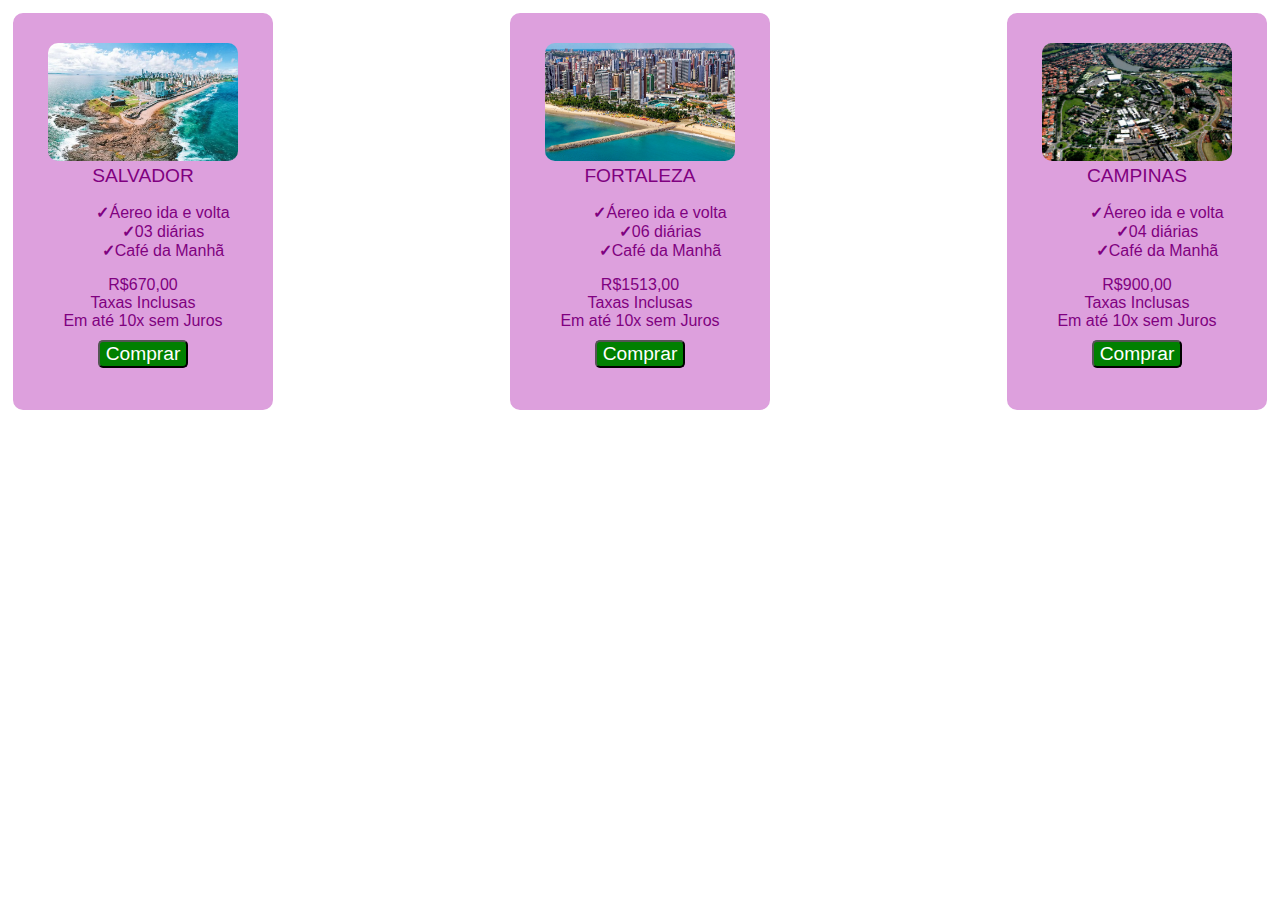
<file: Pratica03/index.html>
<!DOCTYPE html>
<html lang="en">
<head>
    <title>Roteiros Turísticos</title>
    <link rel="stylesheet" href="estilo.css">
    <link rel="preconnect" href="https://fonts.googleapis.com">
    <link rel="preconnect" href="https://fonts.gstatic.com" crossorigin>
    <link href="https://fonts.googleapis.com/css2?family=Nunito&display=swap" rel="styleshet">
</head>
<body>
    <div class="container-destinos">
        <div class="roteiros-viagens">
            <img src="./imgs/salvador.jpg" class="postal">
            <div class="roteiro-destino">Salvador</div>
                <ul class="roteiro-incluso">
                    <li>Áereo ida e volta</li>
                    <li>03 diárias</li>
                    <li>Café da Manhã</li>
                </ul>
            <div class="roteiro-preco">R$670,00</div>
            <div class="roteiro-obs">Taxas Inclusas</div>
            <div class="roteiro-parcelamento">Em até 10x sem Juros</div>
            <button class="roteiro-comprar">Comprar</button>
          
        </div>
        <div class="roteiros-viagens">
            <img src="./imgs/fortaleza.jpg">
            <div class="roteiro-destino">Fortaleza</div>
            <ul class="roteiro-incluso">
               <li>Áereo ida e volta</li>
               <li>06 diárias</li>
               <li>Café da Manhã</li>
            </ul>
            <div class="roteiro-preco">R$1513,00</div>
            <div class="roteiro-obs">Taxas Inclusas</div>
            <div class="roteiro-parcelamento">Em até 10x sem Juros</div>
            <button class="roteiro-comprar">Comprar</button>
            
        </div>
        <div class="roteiros-viagens">
            <img src="./imgs/campinas.jpg">
            <div class="roteiro-destino">Campinas</div>
            <ul class="roteiro-incluso">
                <li>Áereo ida e volta</li>
                <li>04 diárias</li>
                <li>Café da Manhã</li>
            </ul>
            <div class="roteiro-preco">R$900,00</div>
            <div class="roteiro-obs">Taxas Inclusas</div>
            <div class="roteiro-parcelamento">Em até 10x sem Juros</div>
            <button class="roteiro-comprar">Comprar</button>
           
        </div>
       
    </div>
</body>
</html>
</file>
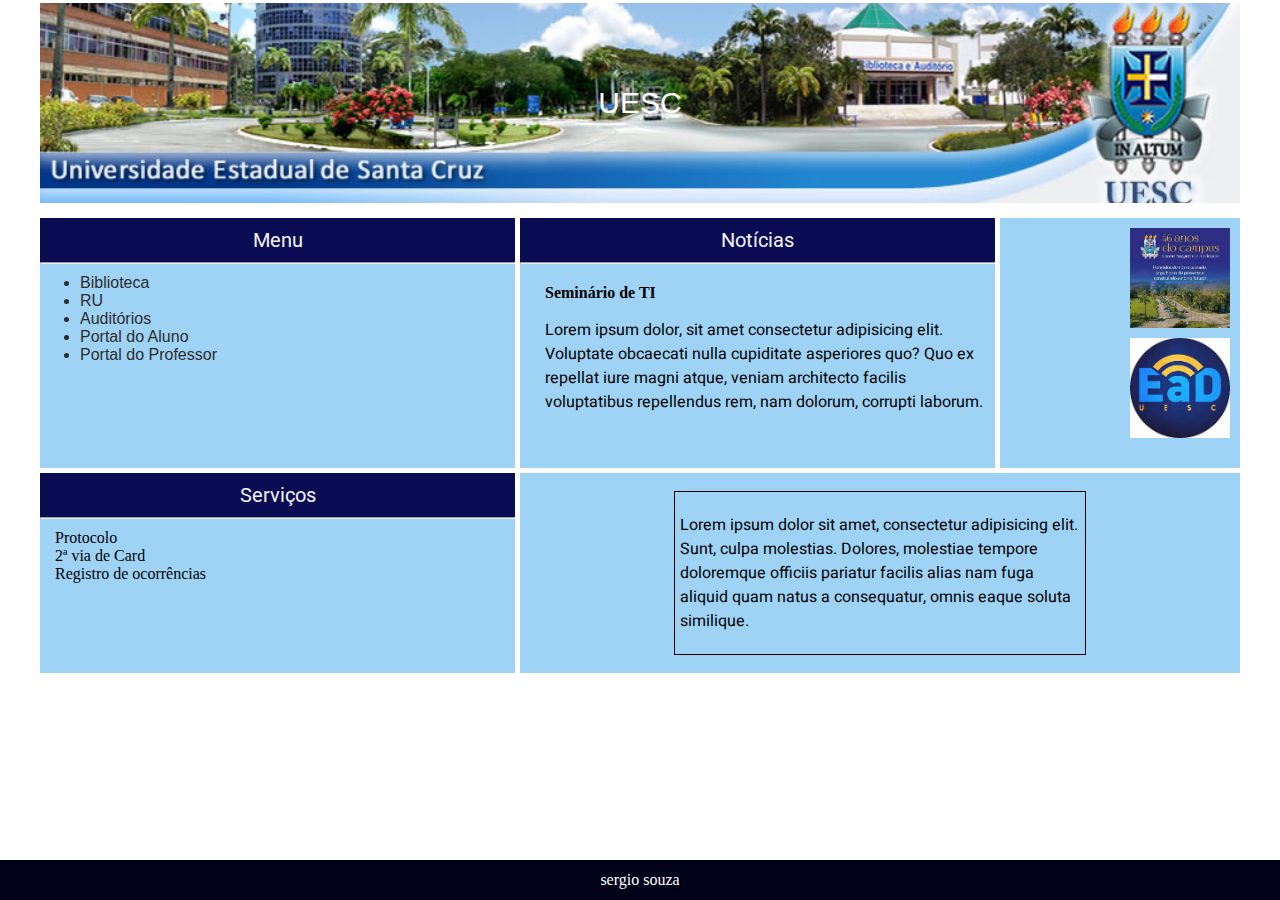
<file: Pratica5/index.html>
<!DOCTYPE html>
<html lang="pt-BR">

<head>
    <title>Universidade Estadual de Santa Cruz - UESC</title>
    <link rel="stylesheet" href="./css/style.css" />
    <link rel="preconnect" href="https://fonts.googleapis.com">
    <link rel="preconnect" href="https://fonts.gstatic.com" crossorigin>
    <link
        href="https://fonts.googleapis.com/css2?family=Edu+TAS+Beginner&family=Heebo:wght@100&family=Roboto+Mono:wght@100&family=Roboto:wght@100&display=swap"
        rel="stylesheet">
</head>

<body>
    <div class="container">
        <div class="card" id="banner">
            UESC
        </div>
        <div id="menu">
            <div class="header">
                Menu
                <hr>
            </div>
            <ul>
                <li><a>Biblioteca</a></li>
                <li><a>RU</a></li>
                <li><a>Auditórios</a></li>
                <li><a>Portal do Aluno</a></li>
                <li><a>Portal do Professor</a></li>
            </ul>
        </div>
        <div class="card" id="noticias">
            <div class="header">
                Notícias
                <hr>
            </div>
            <div id="listaNoticias">
                <b>Seminário de TI</b>
                <p>Lorem ipsum dolor, sit amet consectetur adipisicing elit. Voluptate obcaecati nulla cupiditate
                    asperiores quo? Quo ex repellat iure magni atque, veniam architecto facilis voluptatibus repellendus
                    rem, nam dolorum, corrupti laborum.</p>
                <br>
            </div>
        </div>
        <div class="card" id="destaques">
            <img src="./img/img1.jpeg" id="img1">
            <img src="./img/img2.jpeg" id="img2">
        </div>
        <div  class="card" id="servicos">
            <div class="header">
                Serviços
                <hr>
            </div>
            <div id="listaServicos">
                <a>Protocolo</a><br>
                <a>2ª via de Card</a><br>
                <a>Registro de ocorrências</a>
                <br>
                <br>
            </div>
        </div>
        <div class="card" id="resultados">
            <div id="listaResultados">
                <p>Lorem ipsum dolor sit amet, consectetur adipisicing elit. Sunt, culpa molestias. Dolores, molestiae tempore doloremque officiis pariatur facilis alias nam fuga aliquid quam natus a consequatur, omnis eaque soluta similique.</p>
            </div>
        </div>
    </div>
    <div id="rodape">sergio souza  </div>
</body>

</html>
</file>
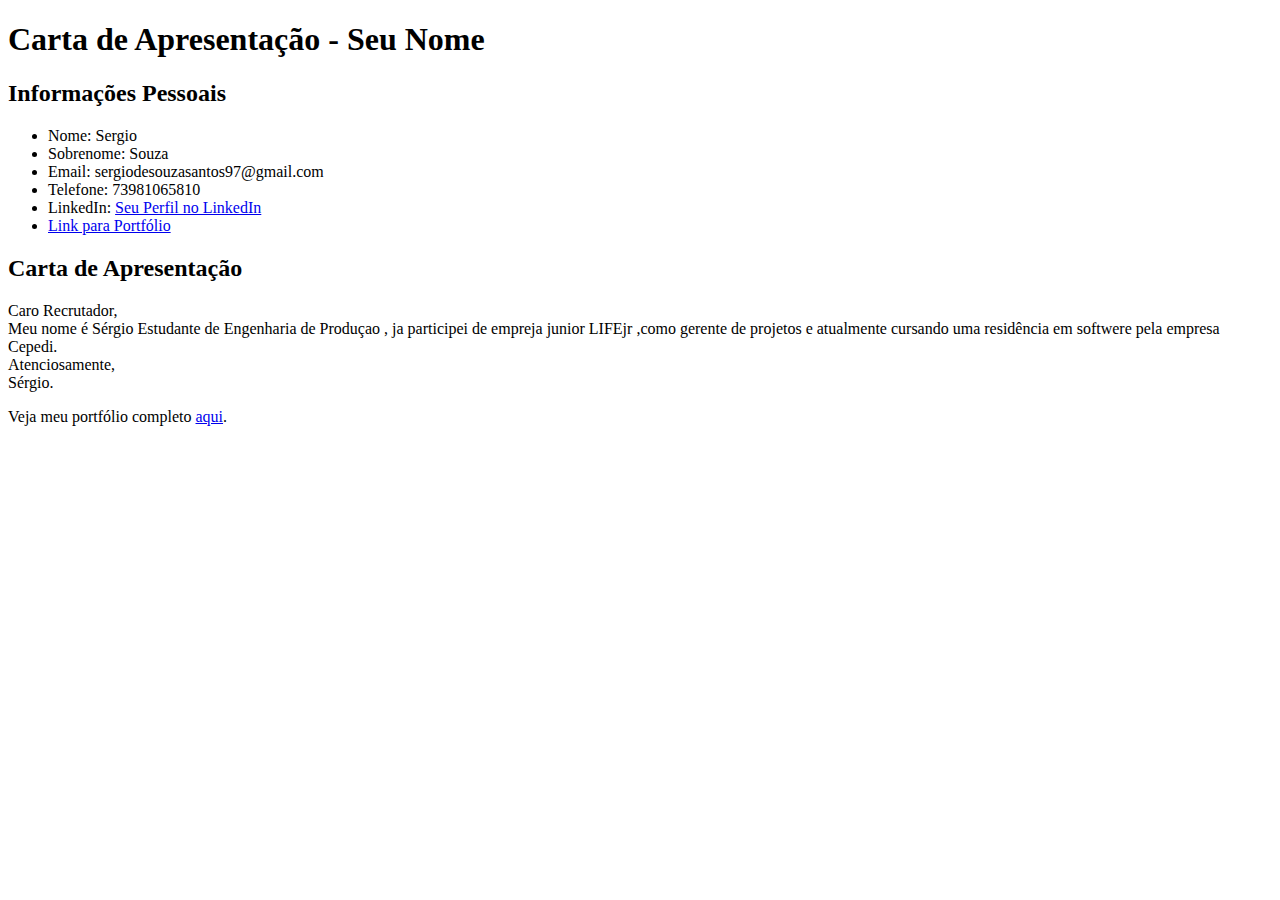
<file: PraticaTic01/index.html>
<!DOCTYPE html>
<html lang="pt-br">
<head>
    <meta charset="UTF-8">
    <title>Carta de Apresentação - Seu Nome</title>
</head>
<body>
    <h1>Carta de Apresentação - Seu Nome</h1>

    <h2>Informações Pessoais</h2>
    <ul>
        <li>Nome: Sergio </li>
        <li>Sobrenome: Souza </li>
        <li>Email: sergiodesouzasantos97@gmail.com</li>
        <li>Telefone: 73981065810</li>
        <li>LinkedIn: <a href="https://www.linkedin.com/in/sergio-souza-b541a61bb?utm_source=share&utm_campaign=share_via&utm_content=profile&utm_medium=android_app">Seu Perfil no LinkedIn</a></li>
        <li><a href="portfolio.html" target="_blank">Link para Portfólio</a></li>
    </ul>

    <h2>Carta de Apresentação</h2>
    <p>
        Caro Recrutador,<br>
        Meu nome é Sérgio Estudante de Engenharia de Produçao , ja participei de empreja junior LIFEjr ,como gerente de projetos e atualmente cursando uma residência em softwere pela empresa Cepedi.<br>

        Atenciosamente,<br>
        Sérgio.
    </p>

    <footer>
        <p>Veja meu portfólio completo <a href="portfolio.html">aqui</a>.</p>
    </footer>
</body>
</html>
</file>
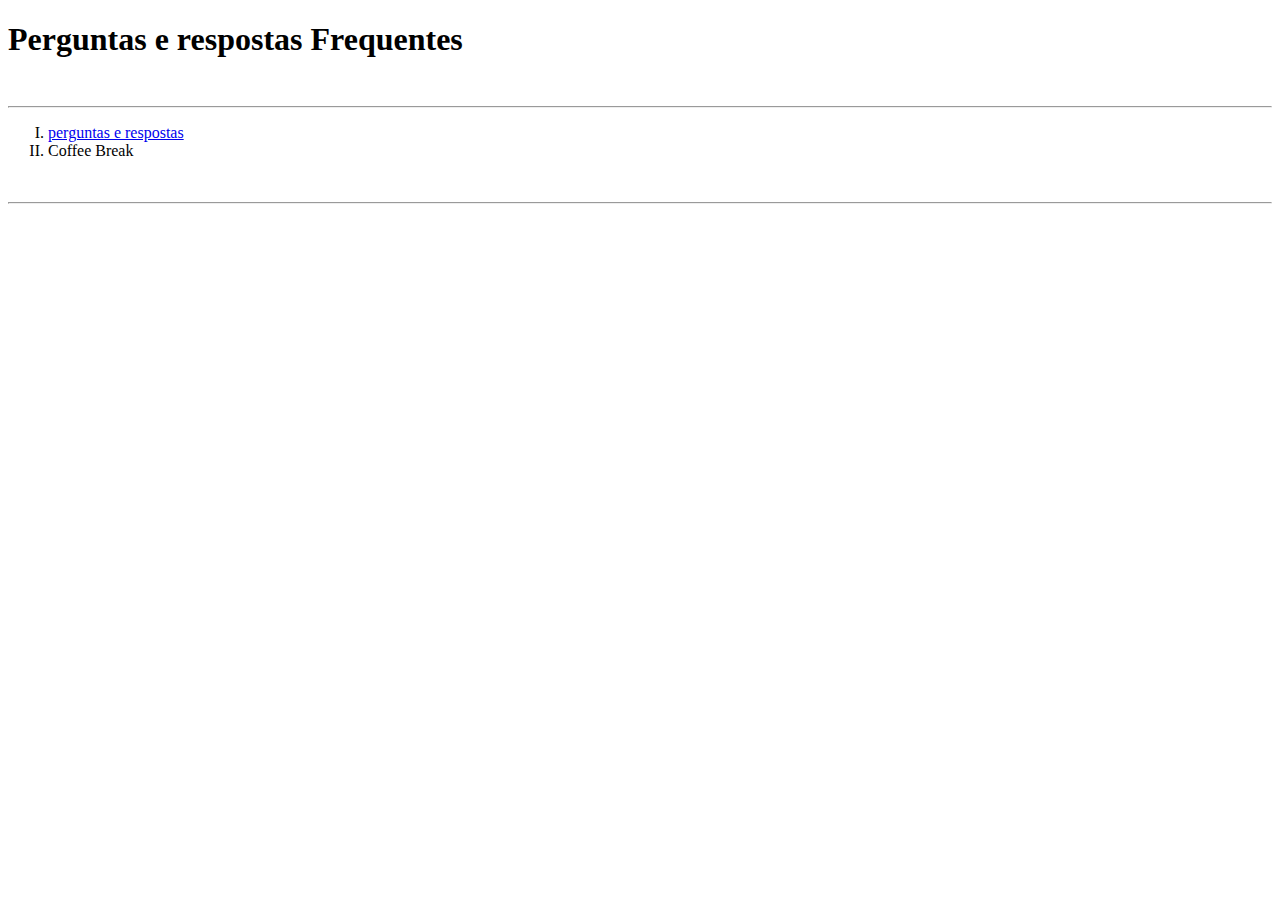
<file: AtividadesSala/ex3.html>
<!DOCTYPE html>
<html>
    <head>
            
<h1> Perguntas e respostas Frequentes  </h1>

</head>
<br/>
<hr/>
<body>

<ol type= "I" start="1">

<li><a href="./perguntarespoeta.html">perguntas e respostas </a></li>
<li> Coffee Break </li> 
</ol>
<br/>
<hr/>
</file>
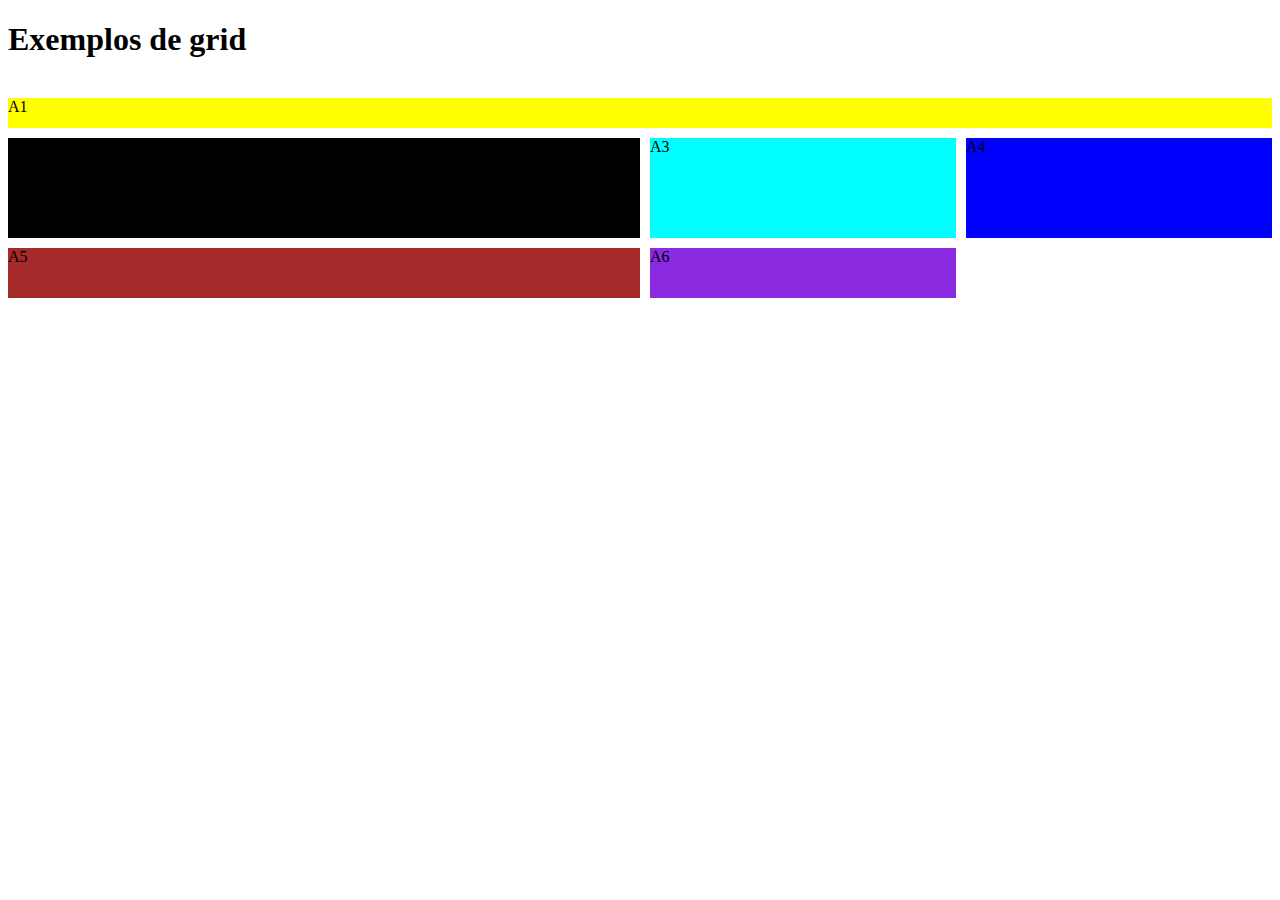
<file: AtividadesSala/ex4.html>
<!DOCTYPE html>
<html>
    <head>
            
<h1> Exemplos de grid   </h1>
<link rel="stylesheet" href="ex41.css">
</head>
<br/>

<body>

    

<div class="container"div > 
    <div id="A1">A1</div>
    <div id="A2">A2</div>
    <div id="A3">A3</div>
    <div id="A4">A4</div>
    <div id="A5">A5</div>
    <div id="A6">A6</div>
</div>




</body>
</html>
</file>
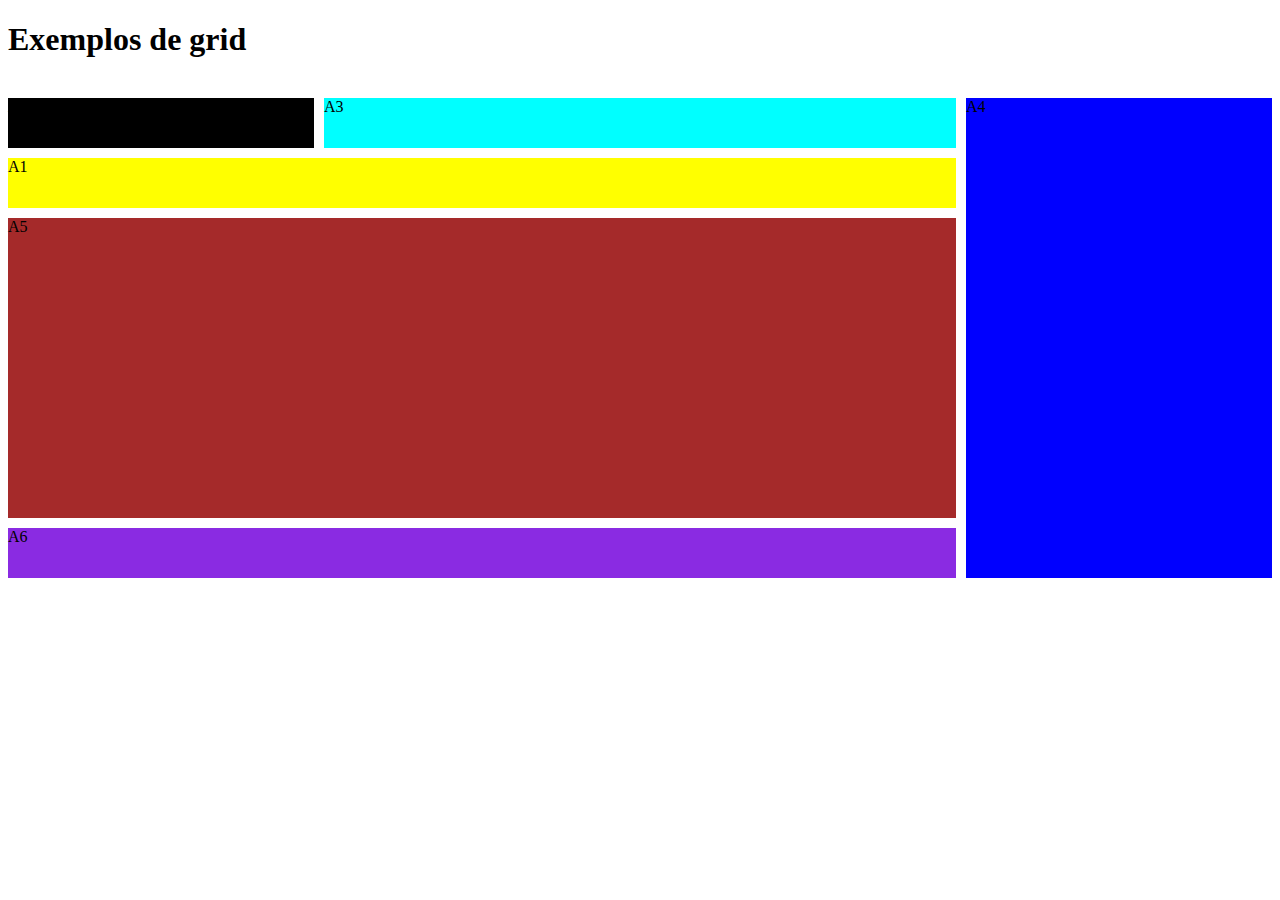
<file: AtividadesSala/ex5.html>
<!DOCTYPE html>
<html>
    <head>
            
<h1> Exemplos de grid   </h1>
<link rel="stylesheet" href="ex5.css">
</head>
<br/>

<body>

    

<div class="container"div > 
    <div id="A1">A1</div>
    <div id="A2">A2</div>
    <div id="A3">A3</div>
    <div id="A4">A4</div>
    <div id="A5">A5</div>
    <div id="A6">A6</div>
</div>




</body>
</html>
</file>
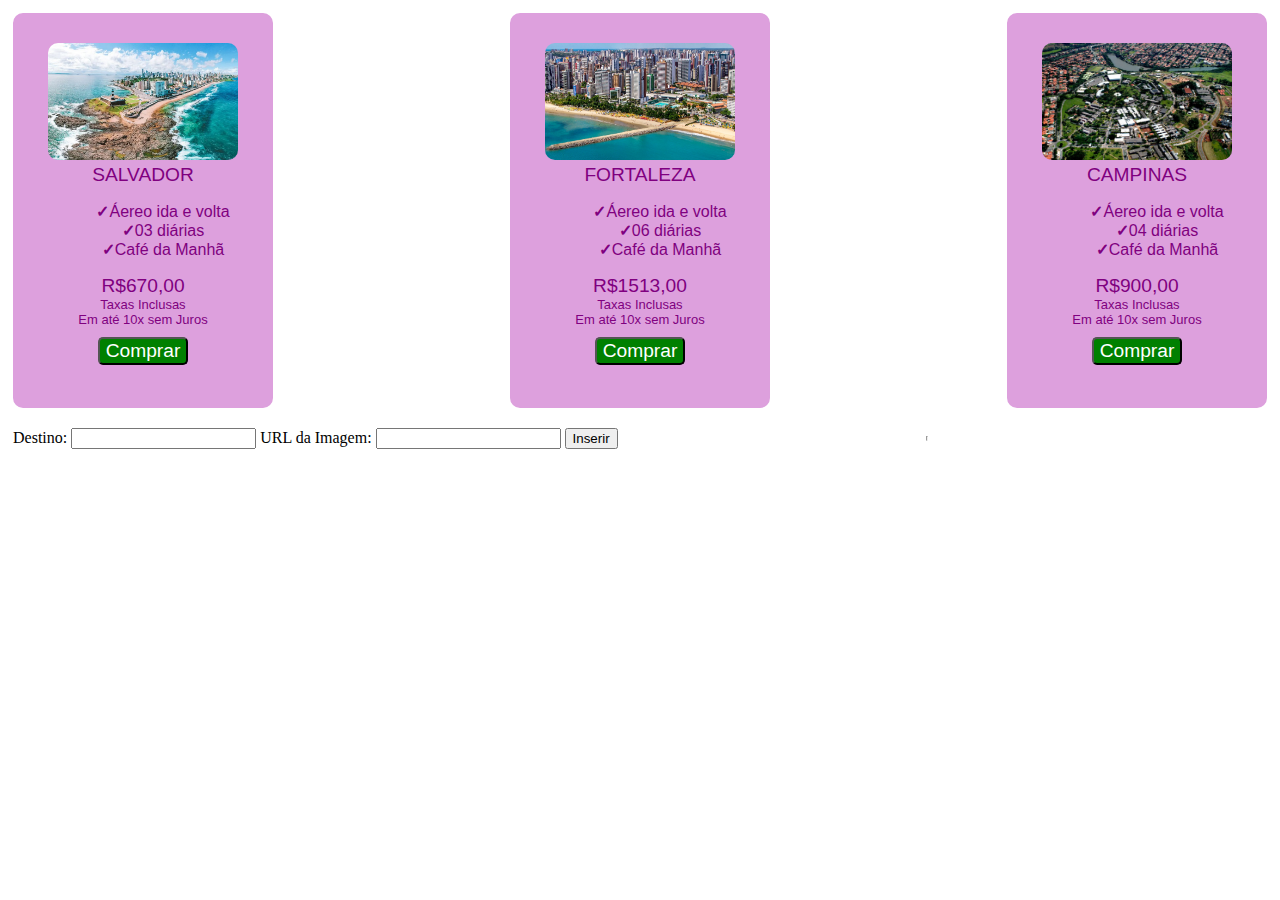
<file: Pratica4/index2.html>
<!DOCTYPE html>
<html lang="en">

<head>
    <title>Roteiros Turísticos</title>
    <link rel="stylesheet" href="estilo.css">
    <!-- Seus links para fontes e outros estilos aqui -->
    <script src="json.js"></script>
    <script src="json.js"></script>
</head>

<body>
    <div class="container-destinos">
        <div class="roteiros-viagens">
            <img src="./img/salvador.jpg" class="postal">
            <div class="roteiro-destino">Salvador</div>
            <ul class="roteiro-incluso">
                <li>Áereo ida e volta</li>
                <li>03 diárias</li>
                <li>Café da Manhã</li>
            </ul>
            <div class="roteiro-preco" id="tamanho">R$670,00 </div>
            <div class="roteiro-obs" id="tamanho1">Taxas Inclusas</div>
            <div class="roteiro-parcelamento" id="tamanho1">Em até 10x sem Juros</div>
            <button class="roteiro-comprar">Comprar</button>
        </div>

        <div class="roteiros-viagens">
            <img src="./img/fortaleza.jpg">
            <div class="roteiro-destino">Fortaleza</div>
            <ul class="roteiro-incluso">
                <li>Áereo ida e volta</li>
                <li>06 diárias</li>
                <li>Café da Manhã</li>
            </ul>
            <div class="roteiro-preco" id="tamanho">R$1513,00</div>
            <div class="roteiro-obs" id="tamanho1">Taxas Inclusas</div>
            <div class="roteiro-parcelamento" id="tamanho1">Em até 10x sem Juros</div>
            <button class="roteiro-comprar">Comprar</button>
        </div>

        <div class="roteiros-viagens">
            <img src="./img/campinas.jpg">
            <div class="roteiro-destino">Campinas</div>
            <ul class="roteiro-incluso">
                <li>Áereo ida e volta</li>
                <li>04 diárias</li>
                <li>Café da Manhã</li>
            </ul>
            <div class="roteiro-preco" id="tamanho"> R$900,00</div>
            <div class="roteiro-obs" id="tamanho1">Taxas Inclusas</div>
            <div class="roteiro-parcelamento" id="tamanho1">Em até 10x sem Juros</div>
            <button class="roteiro-comprar">Comprar</button>
        </div>

        <!-- Formulário para adicionar um novo roteiro -->
        <form id="formulario">
            <label for="destino">Destino:</label>
            <input type="text" id="destino" name="destino" required>

            <label for="imagem">URL da Imagem:</label>
            <input type="text" id="imagem" name="imagem" required>

            <!-- Adicione outros campos conforme necessário -->

            <button type="button" onclick="inserirRoteiro()">Inserir</button>
        </form>

        <!-- Linha divisória -->
        <hr>

        <!-- Container de destinos -->
        <div class="container-destinos" id="containerDestinosNovo">
            <!-- Aqui serão inseridos os novos roteiros -->
        </div>

        <div class="wrapper">
            <!-- Seus outros elementos aqui -->
        </div>
    </div>
</body>

</html>
</file>
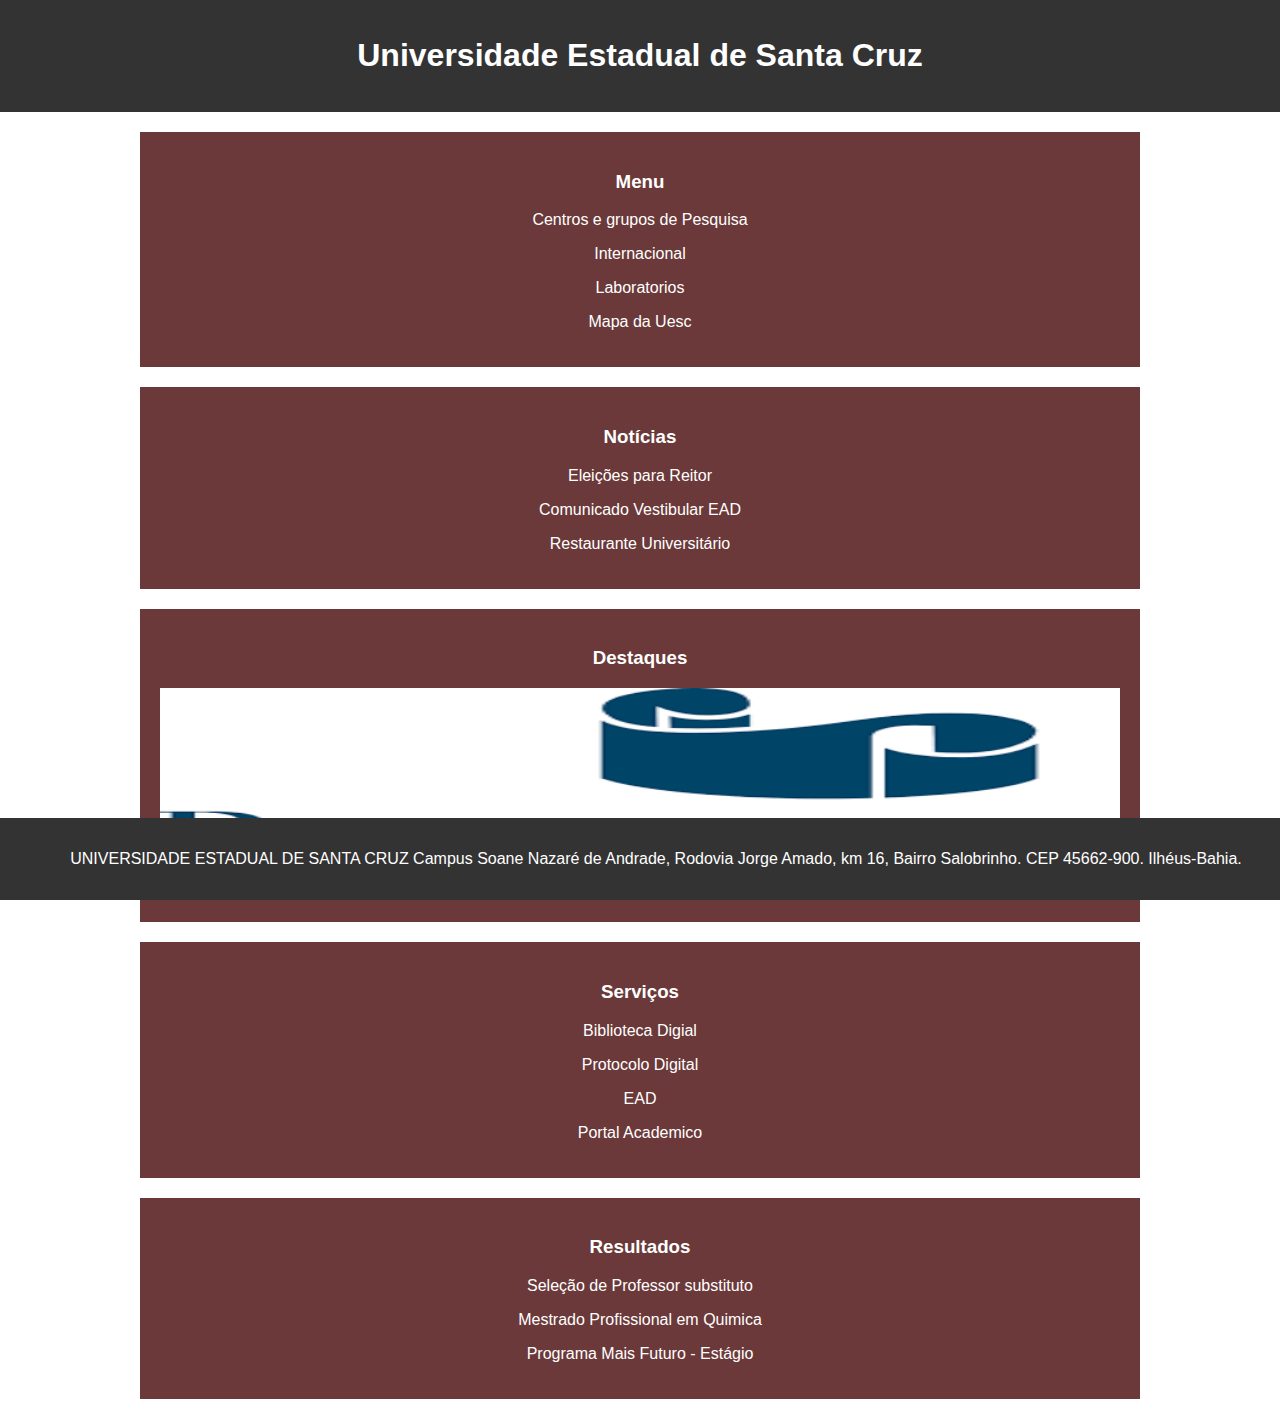
<file: PraticaTic02/p002-Fig2.html>
<!DOCTYPE html>
<html lang="pt-br">
<head>
    <meta charset="UTF-8">
    <meta name="viewport" content="width=device-width, initial-scale=1.0">
    <link rel="stylesheet" href="p002-Fig2.css">
    <title>www.uesc.br</title>
</head>
<body>

    <header>
        <h1>Universidade Estadual de Santa Cruz</h1>
        
        
    </header>

    <section>
        

        <div class="quadro" id="menu">
            <h3>Menu</h3>
            <p>Centros e grupos de Pesquisa</p>
            <p>Internacional </p>
            <p>Laboratorios</p>
            <p>Mapa da Uesc</p>
        </div>

        <div class="quadro" id="noticias">
            <h3>Notícias</h3>
            <p>Eleições para Reitor</p>
            <p>Comunicado Vestibular EAD </p>
            <p>Restaurante Universitário</p>
        </div>

        <div class="quadro" id="destaques">
            <h3>Destaques</h3>

            <img src="[data-uri]" alt="Imagem 2" style="width: -1px; height: 200px;">
            
        </div>

        <div class="quadro" id="servicos">
            <h3>Serviços</h3>
            <p> Biblioteca Digial </p>
            <p>Protocolo Digital</p>
            <p>EAD</p>
            <p>Portal Academico</p>
        </div>

        <div class="quadro" id="resultados">
            <h3>Resultados</h3>
            <p>Seleção de Professor substituto</p>
            <p>Mestrado Profissional em Quimica</p>
            <p>Programa Mais Futuro - Estágio</p>
        </div>

    </section>

    <footer>
        <p>UNIVERSIDADE ESTADUAL DE SANTA CRUZ
            Campus Soane Nazaré de Andrade, Rodovia Jorge Amado, km 16, Bairro Salobrinho.
            CEP 45662-900. Ilhéus-Bahia.  </p>
    </footer>

</body>
</html>
</file>
<file: Pratica03/estilo.css>
.container-destinos{
    background-color:  white;
    display: flex ;
    gap: 20px; 
    flex-wrap:wrap;
    justify-content: space-between;
    padding: 5px;
    
}

 img{
width: 95%;
height: 35%;
border-radius: 10px;
 }

 #fonte {
    font-size: large;
    text-align: center;
 }
#tamanho{
    text-align: center;
    font-size: larger;
    text-transform: uppercase;
}
#tamanho1{
    text-align: center;
    font-size: small;
}

@media (max-width: 1200px) {
    .roteiros-viagens {
      width: calc(50% - 20px);
    }
  }
  
  @media (max-width: 768px) {
    .roteiros-viagens {
      width: calc(100% - 20px);
    }
}

.roteiros-viagens{

    border: 25px solid plum;
    background-color:plum;
    border-radius: 10px;
    max-width: 200px;
    padding: 5px;
}
.roteiro-destino{

    font-size: larger;
    text-align: center;
    font-family: 'Roboto', sans-serif;
    border-radius: 10px;
    color:purple;
    text-transform: uppercase;
}
.roteiro-incluso{

    font-family: 'Inter', sans-serif;
    font-size:medium;
    color:purple;
    
}
.roteiros-viagens {

    font-family: 'Roboto', sans-serif;
    text-align: center;
    color:purple
    
}
ul {
    color: #4f084b;
    list-style: none;
    font-family: 'Roboto', sans-serif;
  }
  
  ul li:before {
    font-weight: bolder;
    content: '✓';
  }
  .roteiro-comprar{
    
    font-size: larger;
    border-radius: 5px;
    color:white;
    background-color: green;
    margin-top: 10px;

  }
</file>
<file: Pratica5/css/style.css>
@media (min-width: 10px) {
    .container {
        display: grid;
        gap: 5px;
        grid-template-columns: 1fr;
    }
    .card {
        height: 100%;
    }
    #banner {
        margin-top: -5px;
    }
    #img1{
        padding-top: 10px;
    }
    #img2{
        margin-top: 10px;
        padding-bottom: 10px;
    }
  }
@media (min-width: 600px) {
.container{
    max-width: 1200px;
    margin: 0 auto;
    display: grid;
    grid-template-columns: 1fr 1fr 20% ; 
    grid-template-rows: 200px 250px 200px 50px;
    grid-gap: 10px 5px;
    grid-auto-rows: 100px;
}
#resultados {
    grid-column-start: 2;
    grid-column-end: -1;
    margin-top: -5px;
}
#servicos {
    margin-top: -5px;
}
}
#banner {
    background: url("../img/new_topo_princ_uesc_01.jpg");
    background-repeat: no-repeat;
    background-size: 100%;
    background-position-y: center;
    grid-column-start: 1;
    grid-column-end: -1;
    display: flex;
    align-items: center;
    justify-content: center;
    color: #ffffff;
    font-size: 30px;
    font-family: 'Lucida Sans', 'Lucida Sans Regular', 'Lucida Grande', 'Lucida Sans Unicode', Geneva, Verdana, sans-serif;
}
#menu {

    background-color: #9fd3f6;
    color: #2c2c2c;
    font-family: 'Open Sans', sans-serif;
}
#menu ul{
    margin-top: 10px;
}
#noticias {
    background-color: #9fd3f6;
}
#listaNoticias {
    margin-left: 15px;
    padding: 10px;
}
#destaques {
    background-color: #9fd3f6;
    display: flex;
    align-items:flex-end;
    flex-direction: column;
}
img {
    display: inline-block;
    width: 100px;
    height: 100px;
    margin-right: 10px;
}
#img2{
    margin-top: 10px;
}
#servicos {
    background-color: #9fd3f6;
}
#listaServicos {
    margin-left: 15px;
}
#resultados {
    background-color: #9fd3f6;
    display: flex;
    align-items: center;
    justify-content: center;
    margin-bottom: 10px;
}
#listaResultados {
    margin: 5px;
    padding: 5px;
    border: 1px solid #000;
    width: 400px;
}
#rodape {
    background-color: #010219;
    color:#ffffff;
    display: flex;
    align-items: center;
    justify-content: center;
    position: fixed;
    left: 0;
    bottom: 0;
    width: 100%;
    height: 40px;
}
a {
    cursor: pointer;
}
.header {
    background-color:  #090c53;
    font-size: 20px;
    color: #f4f4f4;
    padding-top: 10px;
    text-align: center;
    justify-content: center;
    align-items: center;
    font-family: 'Roboto', sans-serif;
}
hr {
    border: 1px solid rgb(46, 208, 253)(0, 200, 255);
}
p {
    font-family: 'Heebo', sans-serif;
}
</file>
<file: AtividadesSala/ex41.css>
.container {

display: grid;
grid-template-columns:  50% 1fr 1fr;
grid-template-rows: 30px 100px 50px;
grid-gap: 10px;
grid-auto-rows: 100px;

}

#A1{
    background-color:yellow;
    grid-column-start: 1;
    grid-column-end: -1;
}
#A2{
    background-color:black

}
#A3{
    background-color:aqua;
    
}
#A4{
    background-color:blue
}

#A5{
    background-color:brown
}
#A6{
    background-color:blueviolet
}
</file>
<file: AtividadesSala/ex5.css>
.container {

    display: grid;
    grid-template-columns:  1fr 50% 1fr;
    grid-template-rows: 50px 50px 300px 50px;
    grid-gap: 10px;
    grid-auto-rows: 100px;
    
    }
    
    #A1{
        
        background-color:yellow;
        grid-column-start: 1;
        grid-column-end: 3;
        grid-row-start:2 ;

    }
    #A2{
        background-color:black
    
    }
    #A3{
        background-color:aqua;
        
    }
    #A4{
        background-color:blue;
        grid-row-start: 1;
        grid-row-end: -1;

    }
    
    #A5{
        background-color:brown;
        grid-column-start: 1;
        grid-column-end: 3; 
    }
    #A6{
        background-color:blueviolet;
        grid-column-start: 1;
        grid-column-end: 3;
        
    }
</file>
<file: Pratica4/estilo.css>
.container-destinos{
    background-color:white;
    display: flex ;
    gap: 20px; 
    flex-wrap:wrap;
    justify-content: space-between;
    padding: 5px;
    
}

 img{
width: 95%;
height: 35%;
border-radius: 10px;
 }

 #fonte {
    font-size: large;
    text-align: center;
 }
#tamanho{
    text-align: center;
    font-size: larger;
    text-transform: uppercase;
}
#tamanho1{
    text-align: center;
    font-size: small;
}

@media (max-width: 1200px) {
    .roteiros-viagens {
      width: calc(50% - 20px);
    }
  }
  
  @media (max-width: 768px) {
    .roteiros-viagens {
      width: calc(100% - 20px);
    }
}

.roteiros-viagens{

    border: 25px solid plum;
    background-color:plum;
    border-radius: 10px;
    max-width: 200px;
    padding: 5px;
    
}
.roteiro-destino{

    font-size: larger;
    text-align: center;
    font-family: 'Roboto', sans-serif;
    border-radius: 10px;
    color:purple;
    text-transform: uppercase;
}
.roteiro-incluso{

    font-family: 'Inter', sans-serif;
    font-size:medium;
    color:purple;
    
}
.roteiros-viagens {

    font-family: 'Roboto', sans-serif;
    text-align: center;
    color:purple
    
}
ul {
    color: #4f084b;
    list-style: none;
    font-family: 'Roboto', sans-serif;
  }
  
  ul li:before {
    font-weight: bolder;
    content: '✓';
  }
  .roteiro-comprar{
    
    font-size: larger;
    border-radius: 5px;
    color:white;
    background-color: green;
    margin-top: 10px;

  }
  button:hover {
    color: white;
    cursor:copy;
    
  }
  button:active{
    box-shadow: 10px 5px 5px black;
    transform: translate(0px, 30%);
    transition: 1s;
    
  }
</file>
<file: PraticaTic02/p002-Fig2.css>
/* styles.css */

body {
    font-family: 'Arial', sans-serif;
    margin: 0;
    padding: 0;
}

header {
    background-color: #333;
    color: #fff;
    text-align: center;
    padding: 1em;
}

section {
    display: grid;
    grid-template-columns: repeat(auto-fit, minmax(700px, 1fr));
    gap: 20px;
    max-width: 1000px;
    margin: 0 auto;
    padding: 20px;
}

.quadro {
    padding: 20px;
    text-align: center;
    background-color: rgb(107, 57, 57);
    color: #fff;
    display: inline-block;
    width: 100%;
    box-sizing: border-box;
}

.quadro img {
    width: 100%;
    height: auto;
    margin-bottom: 10px;
}

footer {
    background-color: #333;
    color: #fff;
    text-align: center;
    padding: 1em;
    position: fixed;
    bottom: 0;
    width: 100%;
}

@media only screen and (max-width: 600px) {
    .quadro {
        width: 100%;
    }
}
</file>
